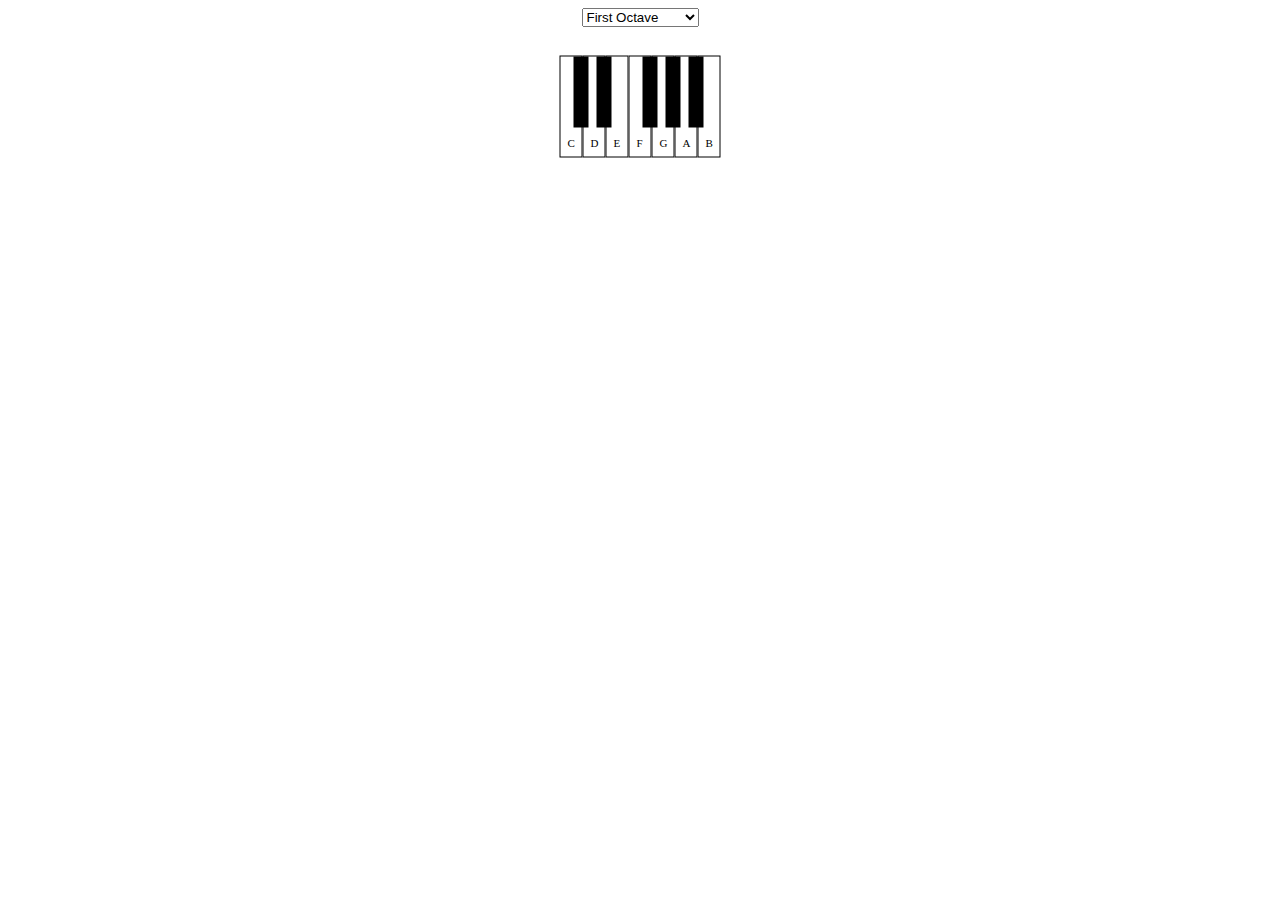
<file: index.html>
<!DOCTYPE html>
<html>
<head>
  <meta charset="utf-8" />
  <meta http-equiv="X-UA-Compatible" content="IE=edge">
  <title>piano</title>
  <meta name="viewport" content="width=device-width, initial-scale=1">
  <link rel="stylesheet" type="text/css" media="screen" href="./piano.css" />
  
  
</head>
<body>
  <select name="octaveSelect"  id="octaveDropdown">
    <option value="oct1">First Octave</option>
    <option value="oct2">Second Octave</option>
    <option value="oct3">Third Octave</option>
    <option value="oct4">Fourth Octave</option>
    <option value="oct5">Fifth Octave</option>
    <option value="oct6">Sixth Octave</option>
    <option value="oct7">Seventh Octave</option>
</select>
<div id="wrapper">
<div id="0" class="white">
  <p class="labels">C</p>
</div>
<div id="1" class="black"></div>
<div id="2" class="white">
  <p class="labels">D</p>
</div>
<div id="3" class="black"></div>
<div id="4" class="white">
  <p class="labels">E</p>
</div>
<div id="5" class="white">
  <p class="labels">F</p>
</div>
<div id="6" class="black"></div>
<div id="7" class="white">
  <p class="labels">G</p>
</div>
<div id="8" class="black"></div>
<div id="9" class="white">
  <p class="labels">A</p>
</div>
<div id="10" class="black"></div>
<div id="11" class="white">
  <p class="labels">B</p>
</div>
</div>
<script src="./piano.js"></script>
</body>
</html>
</file>
<file: piano.css>
#octaveDropdown{
  margin: auto;
  display: block;
}
#wrapper{
  transform: rotate(270deg);
  width: 100px;
  margin: auto;
}
.white{
  height: 21px;
  width: 100px; 
  background: white;
  border: 1px solid black;
}

.black{
  height: 15px;
  width: 71px; 
  background: black;
  margin: -9px 0px -6px 30px;
  z-index:1; 
  position: relative;
}

.labels{
  margin: 15px 72px 0px 0px;
  font-size: 11px;
  transform: rotate(90deg);
}
</file>
